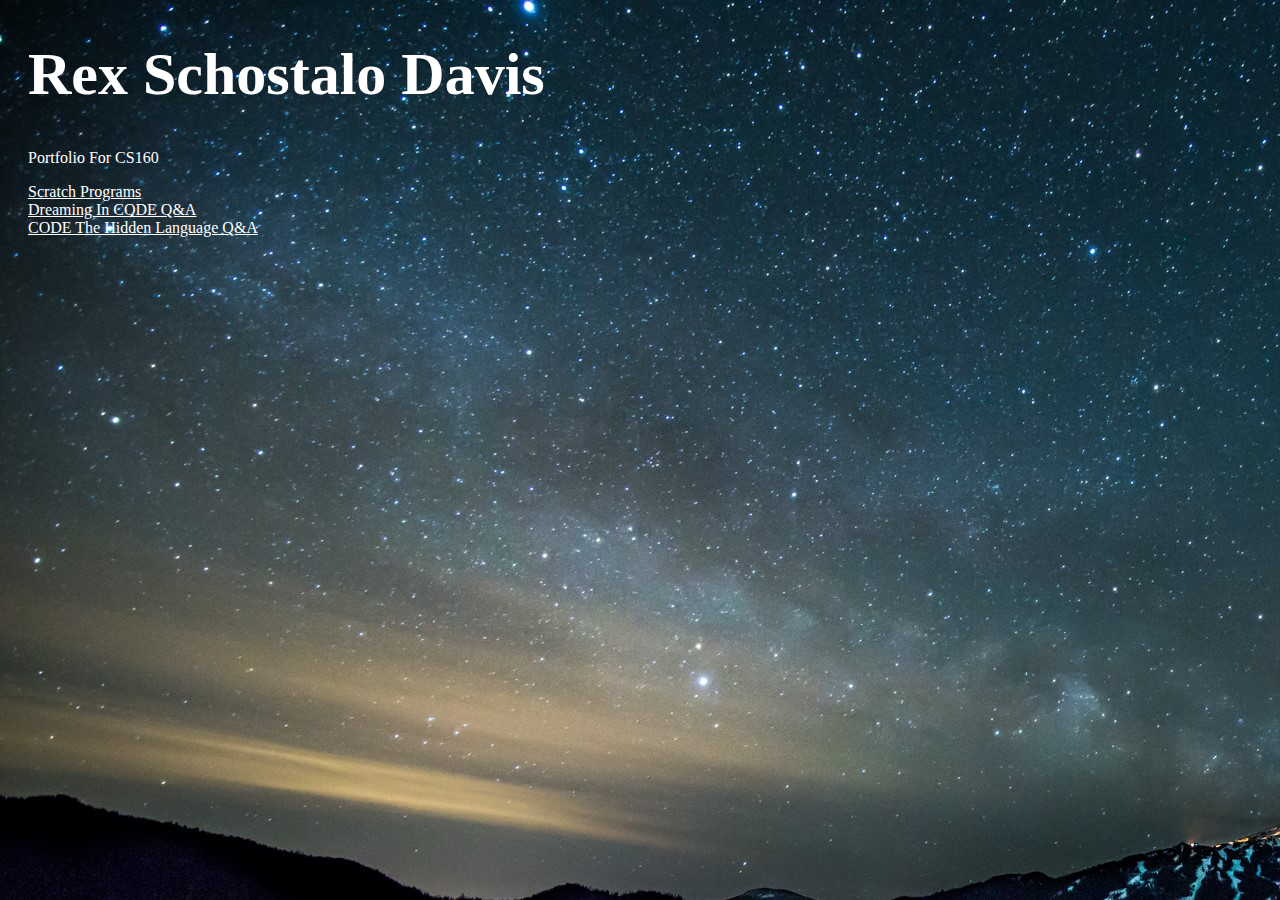
<file: index.html>
<!DOCTYPE html>
<html>
<title>Rex Davis</title>

<head>
    <link rel="Stylesheet" type="text/css" href="mystyle.css">
</head>

<body>

<h1>Rex Schostalo Davis</h1>
<p>Portfolio For CS160</p>

<li><a href="Scratch Programs">Scratch Programs</a></li>

<li><a href="Dreaming In CODE Q&A">Dreaming In CODE Q&A</a></li>

<li><a href="CODE The Hidden Language Q&A">CODE The Hidden Language Q&A</a></li>

</body>
</html>
</file>
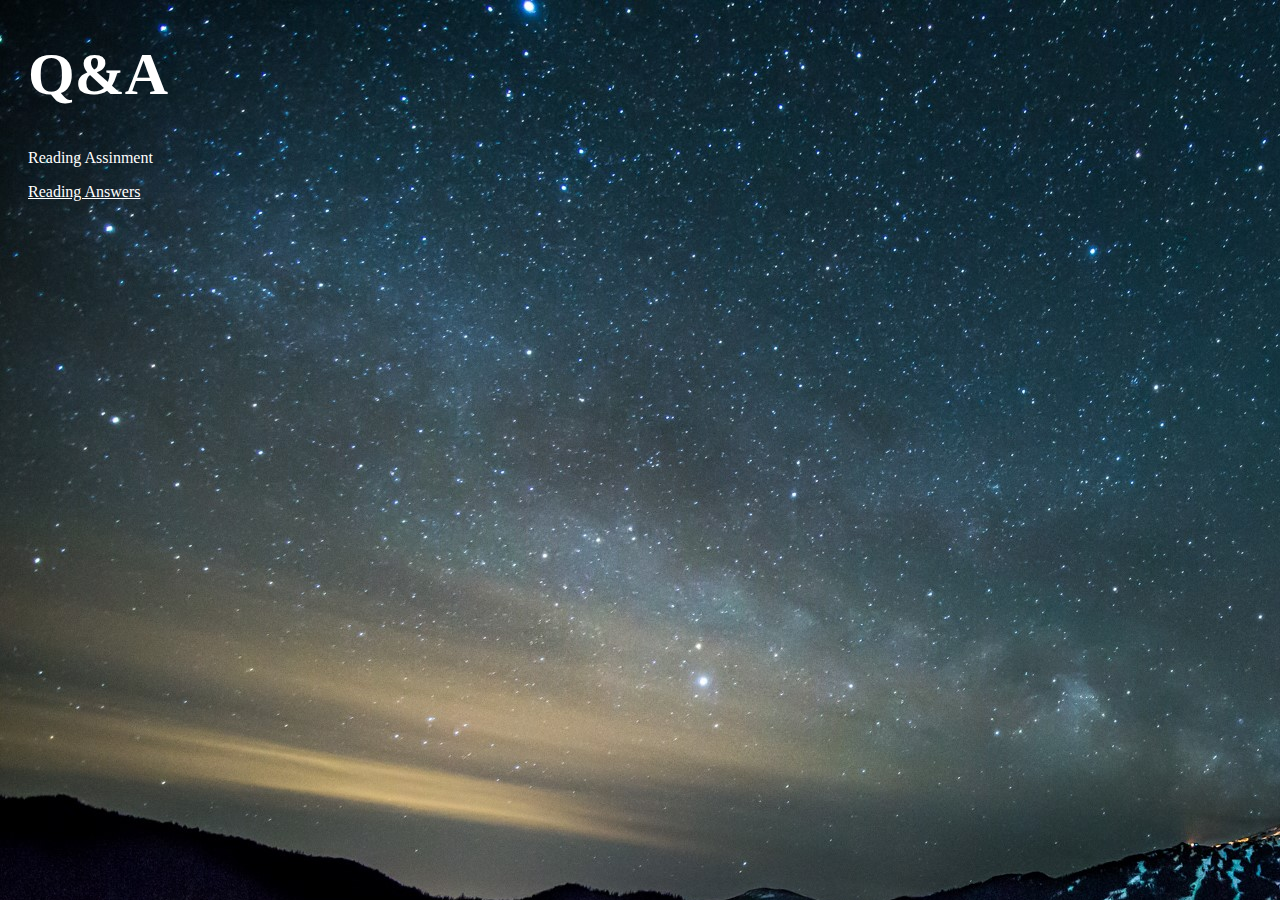
<file: CODE The Hidden Language Q&A/index.html>
<!DOCTYPE html>
<html>
<title>CTHL Q&A</title>

<head>
    <link rel="Stylesheet" type="text/css" href="mystyle.css">
</head>

<body>

<h1>Q&A</h1>
<p>Reading Assinment</p>

<li><a href="https://docs.google.com/document/d/1wt9sxbm3IScGfAgZb1CHhyId5F4m66Bkj3Po1Yv4Duw/edit">Reading Answers</a></li>

</body>
</html>
</file>
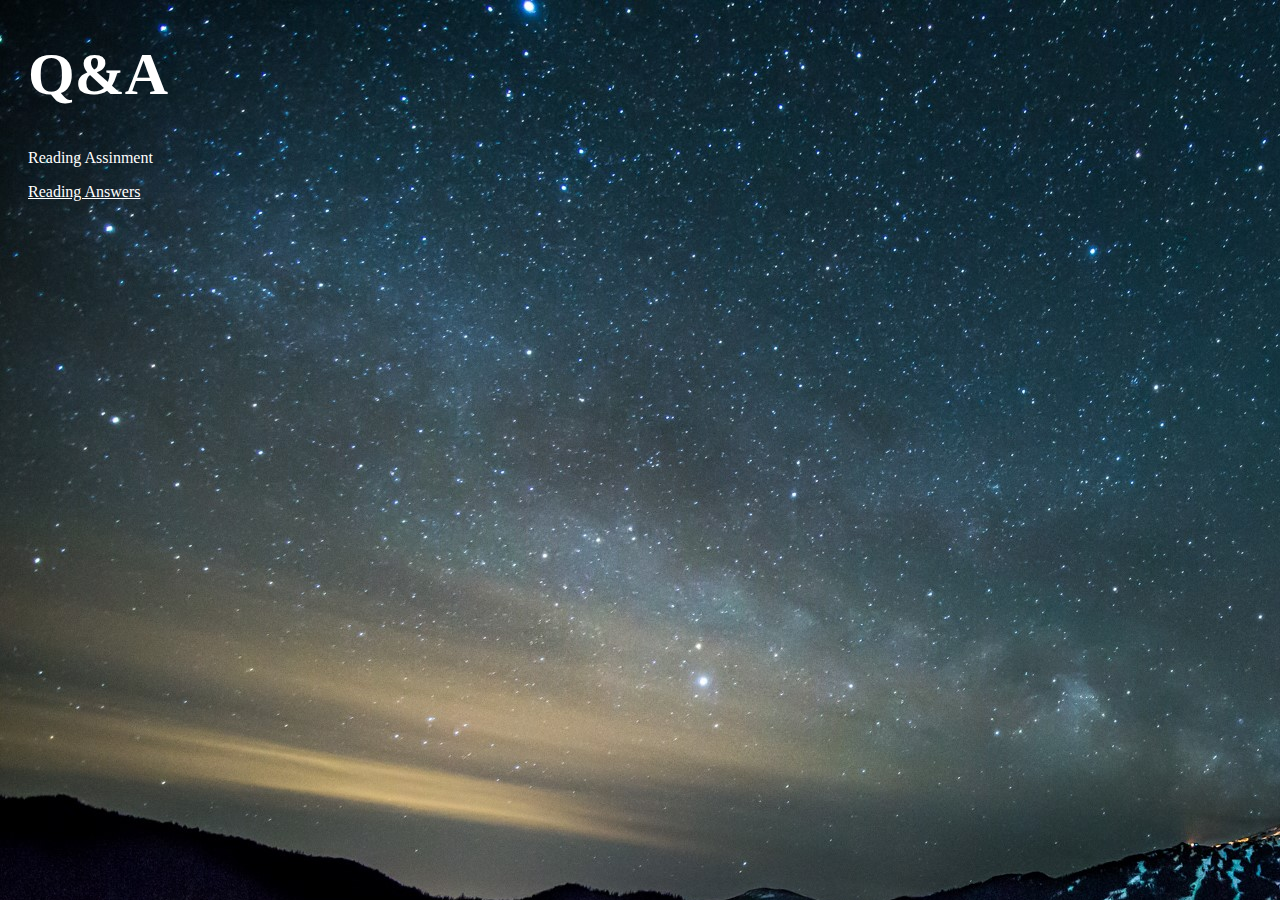
<file: Dreaming In CODE Q&A/index.html>
<!DOCTYPE html>
<html>
<title>DIC Q&A</title>

<head>
    <link rel="Stylesheet" type="text/css" href="mystyle.css">
</head>

<body>

<h1>Q&A</h1>
<p>Reading Assinment</p>

<li><a href="https://docs.google.com/document/d/1kltNgXeODfkZoowEkJC5Z3SHmFeDcW0etV1DfeR_U4A/edit">Reading Answers</a></li>

</body>
</html>
</file>
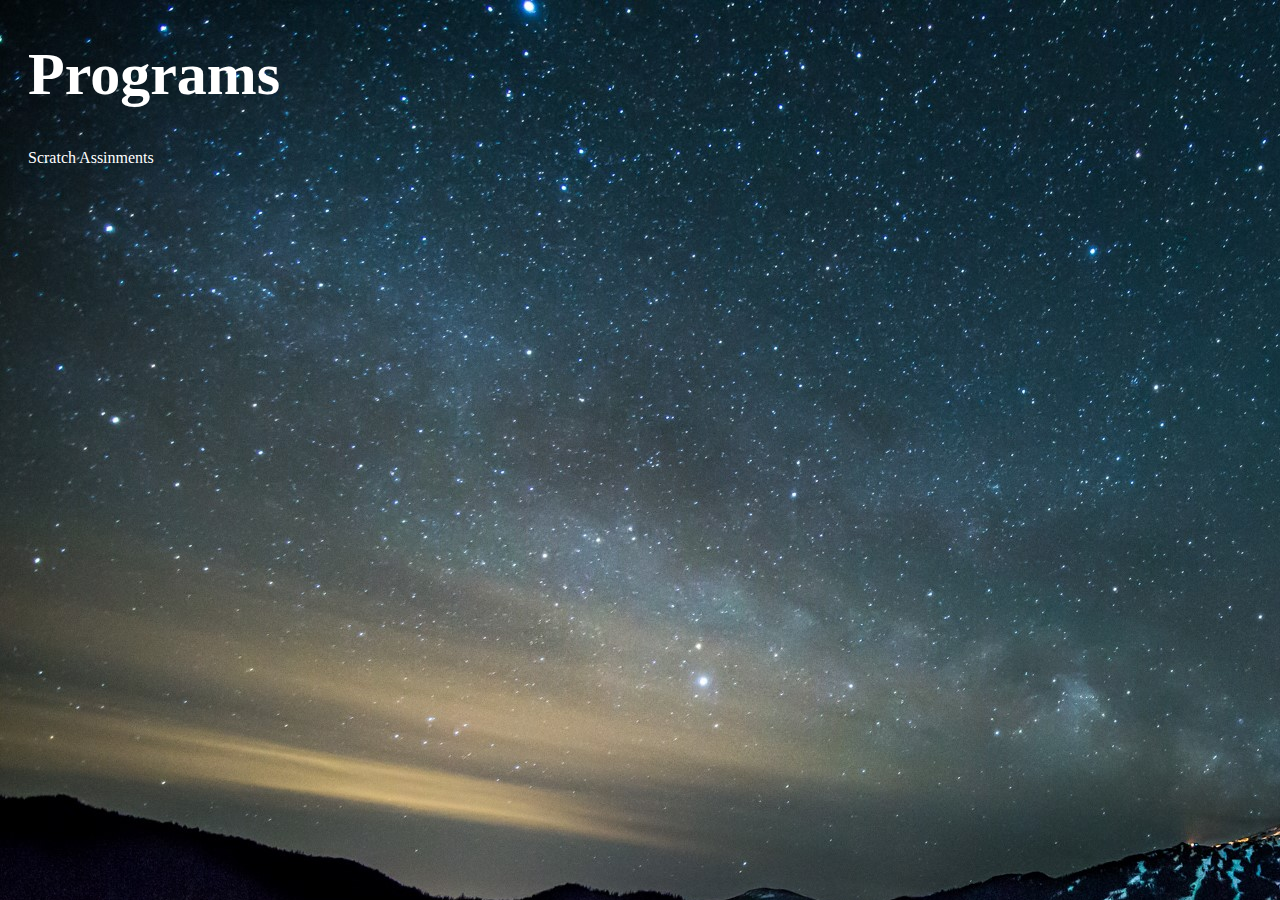
<file: Scratch Programs/index.html>
<!DOCTYPE html>
<html>
<title>Scratch Programs</title>

<head>
    <link rel="Stylesheet" type="text/css" href="mystyle.css">
</head>

<body>

<h1>Programs</h1>
<p>Scratch Assinments</p>


</body>
</html>
</file>
<file: mystyle.css>
body {
    background-image: url("Mt Bachelor.jpg");
    background-repeat: no-repeat;
}

h1 {
    font-size: 60px;
    color: white;
    margin-left: 20px;
} 

p{ 
    font-size: 40;
    color: white;
    margin-left: 20px;
}

a{
    font-size: 40;
    color: white;
    margin-left: 20px;
}
</file>
<file: CODE The Hidden Language Q&A/mystyle.css>
body {
    background-image: url("Mt Bachelor.jpg");
    background-repeat: no-repeat;
}

h1 {
    font-size: 60px;
    color: white;
    margin-left: 20px;
} 

p{ 
    font-size: 40;
    color: white;
    margin-left: 20px;
}

a{
    font-size: 40;
    color: white;
    margin-left: 20px;
}
</file>
<file: Dreaming In CODE Q&A/mystyle.css>
body {
    background-image: url("Mt Bachelor.jpg");
    background-repeat: no-repeat;
}

h1 {
    font-size: 60px;
    color: white;
    margin-left: 20px;
} 

p{ 
    font-size: 40;
    color: white;
    margin-left: 20px;
}

a{
    font-size: 40;
    color: white;
    margin-left: 20px;
}
</file>
<file: Scratch Programs/mystyle.css>
body {
    background-image: url("Mt Bachelor.jpg");
    background-repeat: no-repeat;
}

h1 {
    font-size: 60px;
    color: white;
    margin-left: 20px;
} 

p{ 
    font-size: 40;
    color: white;
    margin-left: 20px;
}

a{
    font-size: 40;
    color: white;
    margin-left: 20px;
}
</file>
